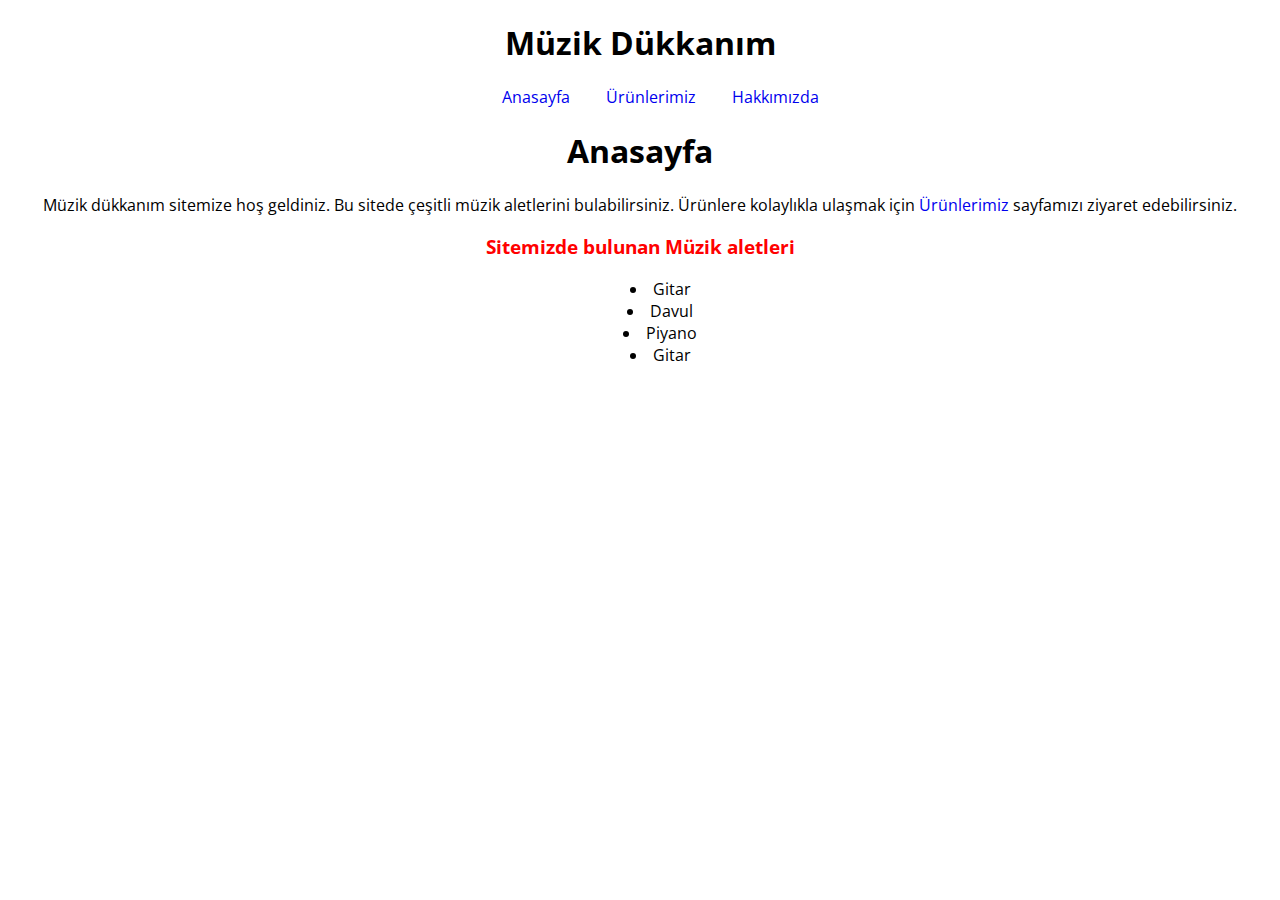
<file: css-odev1/index.html>
<!DOCTYPE html>
<html lang="tr">
<head>
    <meta charset="UTF-8">
    <meta http-equiv="X-UA-Compatible" content="IE=edge">
    <meta name="viewport" content="width=device-width, initial-scale=1.0">
    <title>Müzik Dükkanım</title>
    <link rel="stylesheet" href="style.css">
    <link rel="preconnect" href="https://fonts.gstatic.com">
<link href="https://fonts.googleapis.com/css2?family=Open+Sans:wght@300;400&display=swap" rel="stylesheet">
</head>
<body>
    <!-- Navbar - Start -->
    <header>
        <nav>
            <h1>Müzik Dükkanım</h1>
            <ul class="center">
                <li><a href="index.html">Anasayfa</a></li>
                <li><a href="urunlerimiz.html">Ürünlerimiz</a></li>
                <li><a href="hakkimizda.html">Hakkımızda</a></li>
            </ul>
        </nav>
    </header>
<!-- Navbar - End -->

<!-- Section - Start -->
    <section>
        <h1>Anasayfa</h1>
        <p>Müzik dükkanım sitemize hoş geldiniz. Bu sitede çeşitli müzik aletlerini bulabilirsiniz.  Ürünlere kolaylıkla ulaşmak için <a href="urunlerimiz.html">Ürünlerimiz</a> sayfamızı ziyaret edebilirsiniz.</p>

        <h3>Sitemizde bulunan Müzik aletleri</h3>
        <ul>
            <li>Gitar</li>
            <li>Davul</li>
            <li>Piyano</li>
            <li>Gitar</li>
        </ul>
    </section>
<!-- Section - Start -->
</body>
</html>
</file>
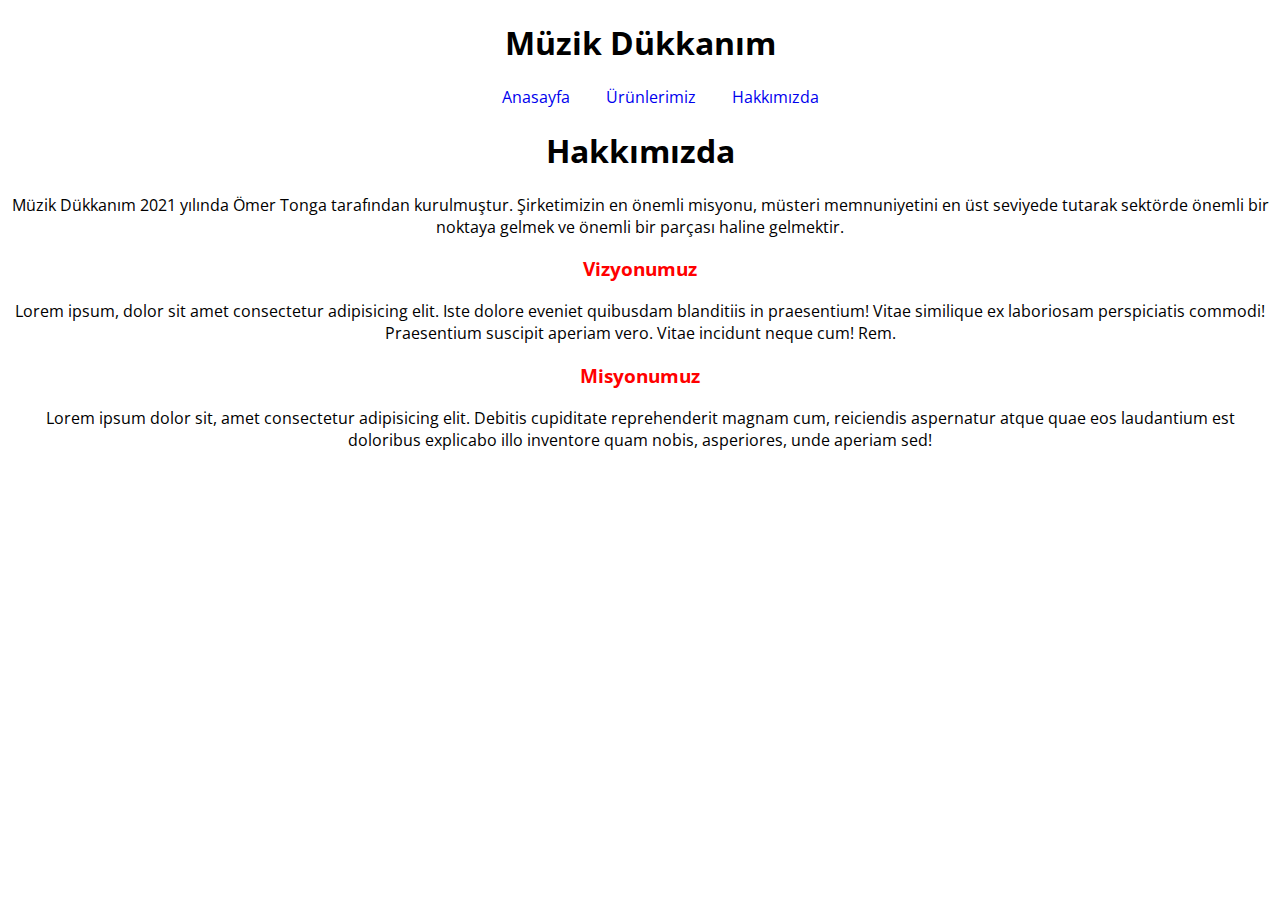
<file: css-odev1/hakkimizda.html>
<!DOCTYPE html>
<html lang="tr">
<head>
    <meta charset="UTF-8">
    <meta http-equiv="X-UA-Compatible" content="IE=edge">
    <meta name="viewport" content="width=device-width, initial-scale=1.0">
    <title>Hakkımızda - Müzik Dükkanım</title>
    <link rel="stylesheet" href="style.css">
    <link rel="preconnect" href="https://fonts.gstatic.com">
<link href="https://fonts.googleapis.com/css2?family=Open+Sans:wght@300;400&display=swap" rel="stylesheet">
</head>
<body>
    <!-- Header - Start -->
    <header>
        <!-- Navbar - Start -->
        <nav>
            <h1>Müzik Dükkanım</h1>
            <ul class="center">
                <li><a href="index.html">Anasayfa</a></li>
                <li><a href="urunlerimiz.html">Ürünlerimiz</a></li>
                <li><a href="hakkimizda.html">Hakkımızda</a></li>
            </ul>
        </nav>
        <!-- Navbar - End -->
    </header>
     <!-- Header - Start -->

     <!-- Section - Start -->
    <section>
        <h1>Hakkımızda</h1>
        <p>Müzik Dükkanım 2021 yılında Ömer Tonga tarafından kurulmuştur. Şirketimizin en önemli misyonu, müsteri memnuniyetini en üst seviyede tutarak sektörde önemli bir noktaya gelmek ve önemli bir parçası haline gelmektir.</p>

        <h3>Vizyonumuz</h3>
        <p>Lorem ipsum, dolor sit amet consectetur adipisicing elit. Iste dolore eveniet quibusdam blanditiis in praesentium! Vitae similique ex laboriosam perspiciatis commodi! Praesentium suscipit aperiam vero. Vitae incidunt neque cum! Rem.</p>

        <h3>Misyonumuz</h3>
        <p>Lorem ipsum dolor sit, amet consectetur adipisicing elit. Debitis cupiditate reprehenderit magnam cum, reiciendis aspernatur atque quae eos laudantium est doloribus explicabo illo inventore quam nobis, asperiores, unde aperiam sed!</p>
    </section>
    <!-- Section - Start -->
    
</body>
</html>
</file>
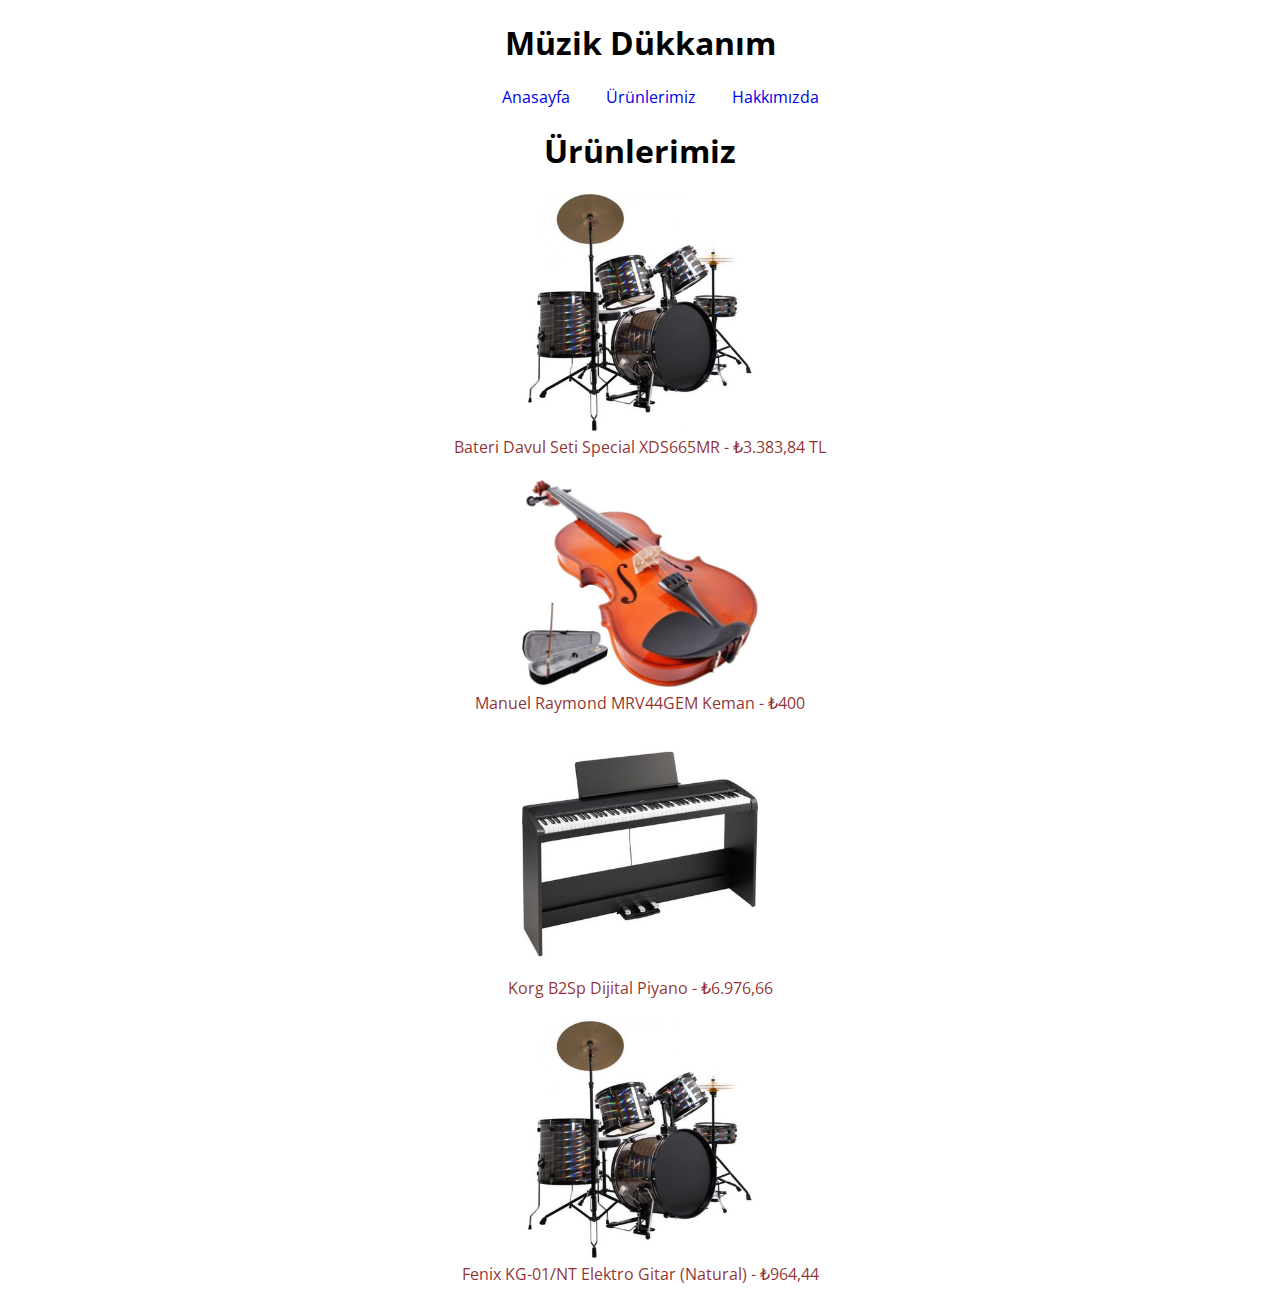
<file: css-odev1/urunlerimiz.html>
<!DOCTYPE html>
<html lang="tr">

<head>
    <meta charset="UTF-8">
    <meta http-equiv="X-UA-Compatible" content="IE=edge">
    <meta name="viewport" content="width=device-width, initial-scale=1.0">
    <title>Ürünlerimiz - Müzik Dükkanım</title>
    <link rel="stylesheet" href="style.css">
    <link rel="preconnect" href="https://fonts.gstatic.com">
    <link href="https://fonts.googleapis.com/css2?family=Open+Sans:wght@300;400&display=swap" rel="stylesheet">
</head>
<body>
    <!-- Header - Start -->
    <header>
        <!-- Navbar Start -->
        <nav>
            <h1>Müzik Dükkanım</h1>
            <ul class="center">
                <li><a href="index.html">Anasayfa</a></li>
                <li><a href="urunlerimiz.html">Ürünlerimiz</a></li>
                <li><a href="hakkimizda.html">Hakkımızda</a></li>
            </ul>
        </nav>
        <!-- Navbar End -->
    </header>
     <!-- Header - Start -->
    

    
    <h1>Ürünlerimiz</h1>
    <!-- Figure Tag - Start  -->
    <figure style="text-align: center; color: rgba(121, 1, 1, 0.829);">
        <img src="img/bateri-davul.jpg" alt="Bateri Davul Seti Special XDS665MR" style="width:20%">
        <figcaption>Bateri Davul Seti Special XDS665MR - ₺3.383,84 TL</figcaption>
        <br>

        <img src="img/keman.jpg" alt="Manuel Raymond MRV44GEM Keman" style="width:20%">
        <figcaption>Manuel Raymond MRV44GEM Keman - ₺400</figcaption>
        <br>

        <img src="img/piyano.jpg" alt="Korg B2Sp Dijital Piyano" style="width:20%">
        <figcaption>Korg B2Sp Dijital Piyano - ₺6.976,66</figcaption>
        <br>

        <img src="img/bateri-davul.jpg" alt="Fenix KG-01/NT Elektro Gitar (Natural)" style="width:20%">
        <figcaption>Fenix KG-01/NT Elektro Gitar (Natural) - ₺964,44</figcaption>
    </figure>
     <!-- Figure Tag - End  -->
</body>
</html>
</file>
<file: css-odev1/style.css>
* {
    font-family: 'Open Sans', sans-serif;
}

.center ,h1, h2, h3, p, ul li {
    text-align: center;
}

h2, h3 {
    color: red;
}

.center {
    list-style-type: none;
}

.center li {
    display: inline;
    padding: 16px;
    position: relative;
}

ul li {
    list-style-position: inside;
}

a {
    text-decoration: none;
}

a:hover {
    color: red;
    background-color: silver;
}
</file>
